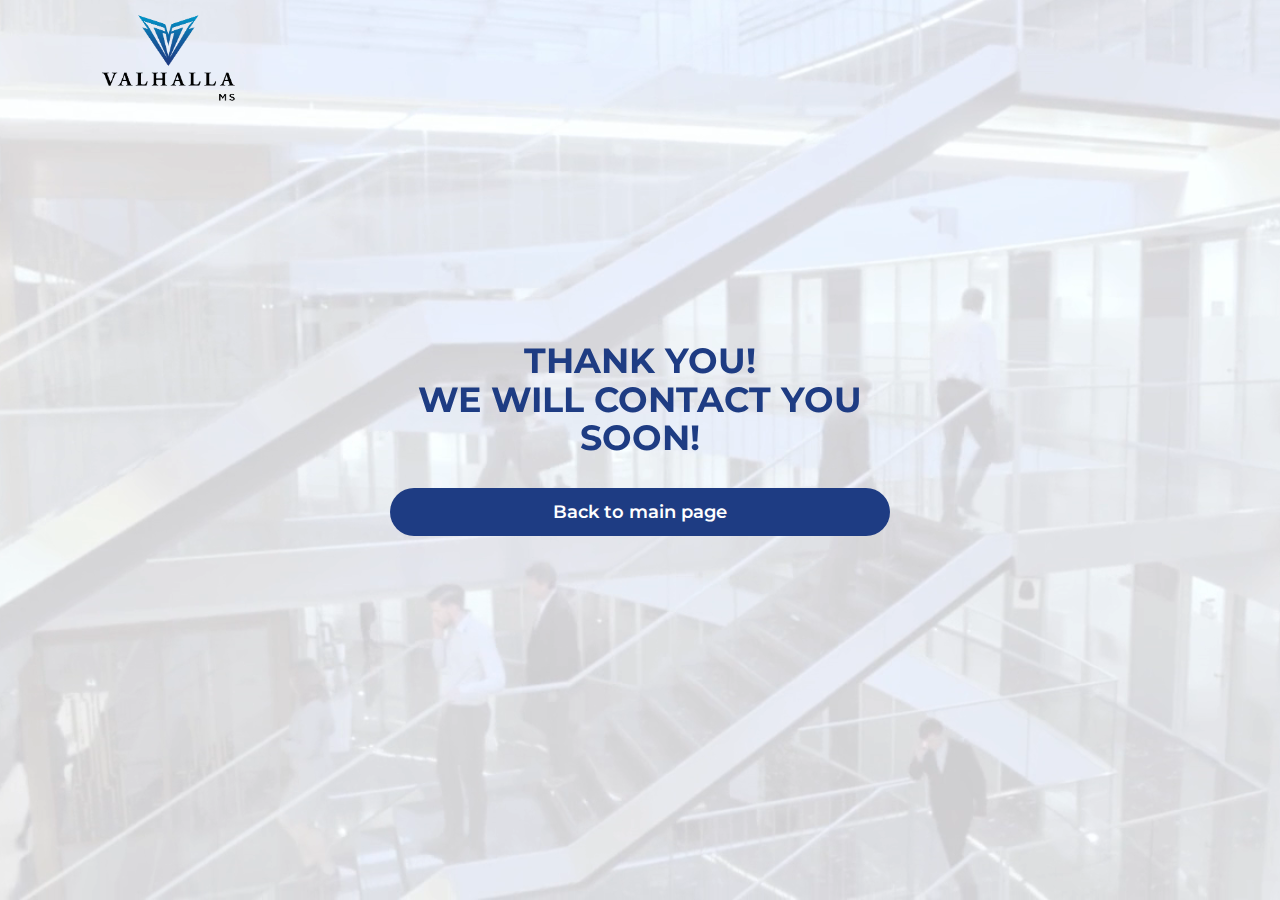
<file: digital-marketing-for-health-wellness-thank-you.html>
<!DOCTYPE html>
<html lang="en">
 <!-- Google Tag Manager (noscript) -->
        <noscript
        ><iframe
          src="https://www.googletagmanager.com/ns.html?id=GTM-5FSV2DCS"
          height="0"
          width="0"
          style="display: none; visibility: hidden"
        ></iframe
      ></noscript>
      <!-- End Google Tag Manager (noscript) -->
      <!-- Meta Pixel Code -->
      <script>
        !(function (f, b, e, v, n, t, s) {
          if (f.fbq) return;
          n = f.fbq = function () {
            n.callMethod ? n.callMethod.apply(n, arguments) : n.queue.push(arguments);
          };
          if (!f._fbq) f._fbq = n;
          n.push = n;
          n.loaded = !0;
          n.version = '2.0';
          n.queue = [];
          t = b.createElement(e);
          t.async = !0;
          t.src = v;
          s = b.getElementsByTagName(e)[0];
          s.parentNode.insertBefore(t, s);
        })(window, document, 'script', 'https://connect.facebook.net/en_US/fbevents.js');
        fbq('init', '890292989287010');
        fbq('track', 'PageView');
      </script>
      <noscript
        ><img
          height="1"
          width="1"
          style="display: none"
          src="https://www.facebook.com/tr?id=890292989287010&ev=PageView&noscript=1"
      /></noscript>
      <!-- End Meta Pixel Code -->
    <meta charset="UTF-8" />
    <meta http-equiv="X-UA-Compatible" content="IE=edge" />
    <meta name="viewport" content="width=device-width, initial-scale=1.0" />
    <!--FONTS-->
    <link rel="preconnect" href="https://fonts.googleapis.com" />
    <link rel="preconnect" href="https://fonts.gstatic.com" crossorigin />
    <link
      href="https://fonts.googleapis.com/css2?family=Montserrat:wght@400;500;600;700&display=swap"
      rel="stylesheet"
    />
    <!--FONTS-->
    <link href="https://unpkg.com/aos@2.3.1/dist/aos.css" rel="stylesheet" />
    <title>Thank you!</title>
    <link rel="icon" type="image/x-icon" href="img/global/favicon.png" />
    <link rel="stylesheet" href="css/common.css" />
    <link rel="stylesheet" href="css/header.css" />
    <link rel="stylesheet" href="css/mainfile.css" />
    <link rel="stylesheet" href="css/thankyou.css" />
  </head>
  <body>
  <!-- Google Tag Manager -->
    <script>
      (function (w, d, s, l, i) {
        w[l] = w[l] || [];
        w[l].push({ 'gtm.start': new Date().getTime(), event: 'gtm.js' });
        var f = d.getElementsByTagName(s)[0],
          j = d.createElement(s),
          dl = l != 'dataLayer' ? '&l=' + l : '';
        j.async = true;
        j.src = 'https://www.googletagmanager.com/gtm.js?id=' + i + dl;
        f.parentNode.insertBefore(j, f);
      })(window, document, 'script', 'dataLayer', 'GTM-5FSV2DCS');
    </script>
    <!-- End Google Tag Manager -->
    <header class="header">
      <div class="header_wrapper mycontainer">
        <nav class="navbar">
          <a href="https://valhallams.com" class="logo_wrapper">
            <img src="img/global/logo.png" alt="logo" class="main-logo logo-white" />
            <img
              src="img/global/logo-color.png"
              alt="logo"
              class="main-logo logo-hide logo-color"
            />
          </a>

          <ul class="navbar_menu"></ul>
        </nav>
      </div>
    </header>
    <section class="main_picture">
      <video autoplay muted loop id="video">
        <source src="img/main/bgvideo.mp4" type="video/mp4" />
      </video>
      <div class="main_picture_content_wrapper" id="container">
        <h1 data-aos="fade-down" data-aos-duration="1000" data-aos-delay="500">
          Thank you!<br />
          We will contact you soon!
        </h1>
        <div data-aos="fade-down" data-aos-duration="1000" data-aos-delay="500">
          <a
            href="https://valhallams.com/"
            class="main_button mob_button main_picture_button"
            onclick="scrollToSub()"
            >Back to main page</a
          >
        </div>
      </div>
    </section>
    <script src="https://unpkg.com/aos@2.3.1/dist/aos.js"></script>
    <script src="js/script.js"></script>
  </body>
</html>
</file>
<file: css/header.css>
header {
  width: 100%;
  height: 110px;
  position: fixed;
  top: 0;
  z-index: 100;
  transition: all 0.5s;
  background: rgba(255, 255, 255, 0.6);
  backdrop-filter: blur(10px);
}
.active {
  transition: all 0.5s;
}
.header_wrapper {
  height: 100%;

  display: flex;
  align-items: center;
  justify-content: space-between;
  padding: 24px 150px 16px 150px;
  margin: 0 auto;
}

.navbar {
  margin: 0 auto;
  display: flex;
  justify-content: space-between;
  height: 100%;
  align-items: center;
  flex-wrap: nowrap;
  width: 100%;
  padding: 0;
}
.arrow_icon {
  height: 24px;
  width: 24px;
}
.stick {
  display: block;
  width: 30px;
  height: 3px;
  margin: 6px auto;
  background-color: white;
  transition: 0.2s;
}
.logo_wrapper {
  cursor: pointer;
  z-index: 100;
}
.main-logo {
  height: 90px;
}
.logo-color {
  width: 100%;
  max-height: 60px;
  z-index: 100;
}
.logo-hide {
  display: none;
}
.burger {
  display: none;
}

.popup {
  display: none;
}

.noscroll {
  overflow: hidden;
}
.navbar_menu {
  display: flex;
  gap: 24px;
  height: 100%;
  align-items: center;
  margin-left: 31px;
}
.active .nav_elem {
  color: #fff;
}
.nav_elem {
  position: relative;
  text-decoration: none;

  color: var(--usual-decorations);
  letter-spacing: 0.2px;
  border-radius: 15px;
  transition: 0.5s;
  cursor: pointer;
  font-size: 18px;
  font-style: normal;
  font-weight: 500;
}
.nav_elem:hover {
  color: #737373;
  transition: 0.5s;
  text-decoration: none;
}
.nav_elem:after {
  content: '';
  position: absolute;
  right: 0;
  width: 0;
  height: 1.5px;
  display: block;
  background-color: var(--usual-decorations);
  transition: 0.5s;
  margin-top: 10px;
}

.nav_elem:hover::after {
  left: 0;
  right: auto;
  width: 100%;
}

@media (max-width: 1620px) {
  .header_wrapper {
    padding: 24px 100px 16px 100px;
  }
}
@media (max-width: 1240px) {
  .header_wrapper {
    padding: 24px 20px 16px 20px;
  }
}
@media (max-width: 1050px) {
  .navbar {
    padding: 0;
  }
  .navbar_menu {
    display: none;
  }

  .burger {
    display: flex;
    align-items: center;
    z-index: 100;
  }

  .stick {
    display: block;
    width: 24px;
    height: 3px;
    margin: 2.5px auto;
    background-color: var(--main-text-color);
    transition: 0.2s;
    border-radius: 3px;
  }

  .burger_space {
    padding: 10px 0;
    cursor: pointer;
  }

  .logo_wrapper {
    padding: 10px 0px;
  }

  .popup {
    position: absolute;
    right: 100%;
    width: 100%;
    height: calc(100svh);
    z-index: 50;
    display: none;
    overflow: hidden;
    top: 0;
    justify-content: flex-end;
    background-color: rgb(255, 255, 255);
  }

  .popup.open {
    position: fixed;
    left: 0;
    display: flex;
    animation-duration: 0.5s;
    animation-name: fadein;
    animation-timing-function: linear;
  }

  @keyframes fadein {
    from {
      background-color: rgba(255, 255, 255, 0);
    }

    to {
      background-color: rgba(255, 255, 255, 1);
    }
  }

  .popup_textblock {
    position: absolute;
    left: 100%;
    width: 100%;
    background-color: var(--sub-bg-color);
    align-items: center;
    overflow: auto;
    display: flex;
    flex-direction: column;
    align-items: flex-start;
    justify-content: space-around;
    padding-left: 20px;
  }

  .navbar_menu_mobile {
    display: flex;
    flex-direction: column;
    align-items: flex-start;

    width: 100%;
    padding-top: 136px;
  }

  .nav_elem_mobile {
    display: block;
    padding: 9px;
    text-decoration: none;
    font-size: 24px;
    font-weight: 600;
    line-height: 125%;
    letter-spacing: 1px;
    color: var(--main-text-color);
  }

  .nav_elem_mobile:hover {
    background-color: gray;
    color: white;
  }

  .popup_textblock.slidein {
    position: relative;
    display: flex;
    left: 0;
    animation-duration: 0.5s;
    animation-name: slidein;
    animation-timing-function: linear;
  }

  @keyframes fadelogoin {
    from {
      opacity: 0;
    }

    to {
      opacity: 1;
    }
  }
  @keyframes fadelogoout {
    from {
      opacity: 1;
    }

    to {
      opacity: 0;
    }
  }
  @keyframes slidein {
    from {
      left: 100%;
    }

    to {
      left: 0;
    }
  }

  @keyframes fadeout {
    from {
      background-color: rgb(255, 255, 255);
    }

    to {
      background-color: rgba(255, 255, 255, 0);
    }
  }

  @keyframes slideout {
    from {
      left: 0;
    }

    to {
      left: 100%;
    }
  }
}

.popup.close {
  background-color: rgba(0, 0, 0, 0);
  animation-name: fadeout;
  animation-duration: 0.3s;
  animation-timing-function: linear;
}

.popup_textblock.slideout {
  left: 100%;
  animation-name: slideout;
  animation-duration: 0.3s;
  animation-timing-function: linear;
}

.burger_space.active .stick:nth-child(2) {
  opacity: 0;
}

.burger_space.active .stick:nth-child(1) {
  transform: translateY(5.66px) rotate(45deg);
}

.burger_space.active .stick:nth-child(3) {
  transform: translateY(-5.66px) rotate(-45deg);
}
@media (max-width: 600px) {
  .main_button {
    display: none;
  }
  .main-logo {
    transition: all 2s;
    height: 50px;
  }
  .logo-color {
    height: 50px;
    transition: all 2s;
  }
  header {
    height: 64px;
  }
  .mob_button {
    display: flex;
  }
  .fly_space {
    top: 64px;
    height: calc(100svh - 124px);
  }
}
</file>
<file: css/mainfile.css>
.main_picture {
  position: relative;
  background: transparent;
  height: 100svh;
  width: 100vw;
  display: flex;
  align-items: center;
  justify-content: space-between;
  overflow-x: hidden;
  flex-direction: column;
}
#video {
  position: absolute;
  right: 0;
  bottom: 0;
  min-width: 100%;
  min-height: 100%;
  transform: translateX(calc((100% - 100vw) / 2));
  z-index: -1;
}

.running-line {
  display: flex;
  align-items: center;
  justify-content: center;
  gap: 40px;
  padding: 18px 0px;
  z-index: 99;
}
.running-line_wrapper {
  display: flex;
  align-items: center;
  justify-content: center;
  gap: 40px;
}
.running-line_text {
  color: #fff;
  font-size: 24px;
  font-weight: 700;
  line-height: 130%;
  text-transform: uppercase;
  white-space: nowrap;
}
.running-line_circle {
  border-radius: 50%;
  width: 18px;
  height: 18px;
  background-color: #ff8902;
}
.righttoleft {
  animation: righttoleft 25s infinite alternate linear;
}
.main_picture_button {
  margin-bottom: 10svh;
  z-index: 99;
}

.main_content_wrapper {
  display: flex;
  padding: 100px 150px 0 150px;
  height: 100%;
  width: 100%;
}
.main_ask_wrapper {
  width: 45%;
  display: flex;

  align-items: center;
}
.main_ask_box {
  border-radius: 46px;
  background: #fff;
  box-shadow: 0px 4px 4px 0px rgba(0, 0, 0, 0.25);
  width: 527px;
  height: 325px;
  display: flex;
  align-items: center;
  justify-content: center;
}
.main_ask_box_content_wrapper {
  height: 100%;
  padding: 40px;
  display: flex;
  flex-direction: column;
  justify-content: space-between;
}
.main_question {
  width: 259px;
}

.main_ask_box_question {
  color: var(--usual-decorations);
  font-family: 'Montserrat';
  font-size: 35px;
  font-style: normal;
  font-weight: 700;
  line-height: 110%;
  text-transform: uppercase;
}

.main_items_wrapper {
  width: 55%;
  display: flex;
  align-items: center;
  justify-content: center;
}
.main_items_facebook {
  visibility: hidden;
  position: relative;
  height: 100%;
  width: 100%;
  opacity: 0;
  transition: visibility 0s, opacity 0.5s linear;
}
.main_items_google {
  visibility: hidden;
  position: relative;
  height: 100%;
  width: 100%;
  opacity: 0;
  transition: visibility 0s, opacity 0.5s linear;
}
.main_items_em {
  visibility: hidden;
  position: relative;
  height: 100%;
  width: 100%;
  opacity: 0;
  transition: visibility 0s, opacity 0.5s linear;
}
.main_items_se {
  visibility: hidden;
  position: relative;
  height: 100%;
  width: 100%;
  opacity: 0;
  transition: visibility 0s, opacity 0.5s linear;
}
.main_items_ls {
  visibility: hidden;
  position: relative;
  height: 100%;
  width: 100%;
  opacity: 0;
  transition: visibility 0s, opacity 0.5s linear;
}
.images_block_appear {
  visibility: visible;
  opacity: 1;
}
.main_items_image {
  width: 350px;
  height: 236.979px;
  border-radius: 30px;
  background: url(<path-to-image>), lightgray 50% / cover no-repeat;
  box-shadow: 0px -4px 4px 0px rgba(0, 0, 0, 0.25), 0px 4px 4px 0px rgba(0, 0, 0, 0.25);
}
.gg_image,
.fb_img {
  height: 200px;
  width: 450px;
}

.fst_img {
  position: absolute;
  top: 35%;
  left: 4%;
  z-index: 10;
  transition: 0.5s;
}
.snd_img {
  position: absolute;
  top: 15%;
  left: 33%;
  z-index: 9;
  transition: 0.5s;
}
.trd_img {
  position: absolute;
  top: 50%;
  left: 37%;
  z-index: 8;
  transition: 0.5s;
}

.trd_move {
  top: 47%;
  transition: 0.5s;
}
.snd_move {
  top: 18%;
  transition: 0.5s;
}
.fst_move {
  left: 7%;
  transition: 0.5s;
}

.mySwiperm {
  height: 95px;
  position: absolute;
  bottom: 0;
  margin-bottom: 0;
  z-index: 100;
}
.main_swiper_wrapper {
  height: 95px;
  z-index: 100;
}
svg {
  width: 100%;
}
.main_slide {
  height: 95px;
  border-radius: 0;
  padding: 0;
  background-color: transparent;
  color: var(--usual-decorations);
  min-height: auto;
  font-family: 'Montserrat';
  background: transparent;
  font-size: 45px;
  font-style: normal;
  font-weight: 700;
  line-height: 130%;
  text-transform: uppercase;
  color: #f4f8ff;
  text-shadow: 2px 2px 0 var(--usual-decorations), -2px -2px 0 var(--usual-decorations),
    2px -2px 0 var(--usual-decorations), -2px 2px 0 var(--usual-decorations),
    2px 2px 0 var(--usual-decorations);
  cursor: pointer;
  white-space: nowrap;
  width: fit-content;
  transition: all 0.3s;
}
.swiper-slide-active {
  color: var(--usual-decorations);
  text-shadow: 2px 2px 0 #f4f8ff, -2px -2px 0 #f4f8ff, 2px -2px 0 #f4f8ff, -2px 2px 0 #f4f8ff,
    2px 2px 0 #f4f8ff;
}
.mob_main {
  display: none;
  background-color: #ffffff;
  height: 550px;
}
.mob_main_wrapper {
  padding: 20px;
  height: 100%;
  width: 100%;
}
@keyframes righttoleft {
  from {
    transform: translateX(0%);
  }
  to {
    transform: translateX(-40%);
  }
}
@media (max-width: 1600px) {
  .main_content_wrapper {
    padding: 100px 100px 0 100px;
  }
}
@media (max-width: 580px) {
  .running-line_text {
    font-size: 16px;
    line-height: 130%;
  }
  .running-line {
    padding-bottom: 15px;
    padding-top: 15px;
  }
  .running-line_circle {
    height: 14px;
    width: 14px;
  }
}
.display_none {
  display: none;
  transition: all 0.3s;
}
@media (min-width: 1700px) {
  .main_items_image {
    width: 500px;
    height: 320px;
  }
  .gg_image,
  .fb_img {
    height: 280px;
    width: 600px;
  }

  .fst_img {
    position: absolute;
    top: 32%;
    left: 0%;
    z-index: 10;
    transition: 0.5s;
  }
  .snd_img {
    position: absolute;
    top: 13%;
    left: 29%;
    z-index: 9;
    transition: 0.5s;
  }
  .trd_img {
    position: absolute;
    top: 48%;
    left: 33%;
    z-index: 8;
    transition: 0.5s;
  }

  .trd_move {
    top: 45%;
    transition: 0.5s;
  }
  .snd_move {
    top: 14%;
    transition: 0.5s;
  }
  .fst_move {
    left: 3%;
    transition: 0.5s;
  }
}
@media (max-width: 1290px) {
  .main_content_wrapper {
    padding-left: 20px;
    padding-right: 20px;
  }
  .main_ask_wrapper {
    width: 40%;
  }
  .main_items_wrapper {
    width: 60%;
  }
}
@media (max-width: 1200px) {
  .gg_image,
  .fb_img {
    height: 150px;
    width: 335px;
  }
  /* .snd_img {
    top: 7%;
    left: auto;
    right: 0;
  } */
}

@media (max-width: 1100px) {
  .main_ask_box_question {
    font-size: 25px;
  }
}
@media (max-width: 950px) {
  .mySwipermob {
    margin-bottom: 0px;
  }
  .mob_main {
    display: block;
  }
  .main_items_wrapper {
    display: none;
  }
  .mob_items_wrapper {
    display: block;
  }
  .main_ask_wrapper {
    width: 100%;
    align-items: flex-start;
    gap: 20px;
  }
  .main_ask_box {
    background: transparent;
    box-shadow: none;
    height: auto;
  }
  .main_ask_box_question {
    font-size: 27px;
  }
  .mySwiperm {
    display: none;
  }
  .main_picture {
    height: auto;
  }
  .wrap_detectors {
    display: flex;
    flex-direction: column;
    gap: 10px;
  }
  .mob_main_wrapper {
  }
  .wrap_3 {
    display: flex;
    gap: 10px;
    margin: 0 auto;
  }
  .wrap_2 {
    margin: 0 auto;
    display: flex;
    gap: 10px;
  }
  .main_ask_box_content_wrapper {
    height: auto;
    gap: 30px;
    justify-content: flex-start;
  }
  .mob_items_wrapper {
    padding: 20px;
    height: calc(100%);

    width: 100%;
  }
  .main_items_image {
    height: 200px;
    width: 350px;
  }
  .gg_image,
  .fb_img {
    height: 200px;
    width: 450px;
  }

  .text_detecrot {
    width: auto;
    font-size: 14px;
    font-style: normal;
    font-weight: 400;
    line-height: normal;
    border-radius: 5px;
    background: rgba(255, 255, 255, 0.5);
    box-shadow: 0px 0px 5.1px 0px rgba(0, 0, 0, 0.15);
    backdrop-filter: blur(25px);
    padding: 10px;
    white-space: nowrap;
    transition: all 0.3s;
    cursor: pointer;
  }
  .text_detecrot:hover {
    border-radius: 5px;
    background: rgba(225, 225, 225, 0.5);
    box-shadow: 0px 0px 5.1px 0px rgba(0, 0, 0, 0.15);
    backdrop-filter: blur(25px);
    transition: all 0.3s;
  }
  .superactive {
    background: #1e3c83;
    color: #fff;
    transition: 0.3s all;
  }
  .superactive:hover {
    background: #1e3c83;
    color: #fff;
    transition: 0.3s all;
  }
  video {
    display: none;
  }
}
@media (max-width: 780px) {
  .mob_main {
    height: 700px;
  }
  /* .main_items_image {
    height: 170px;
    width: 250px;
  }
  .gg_image,
  .fb_img {
    height: 130px;
    width: 280px;
  } */

  .fst_img {
    top: 29%;
    left: 0;
  }
  .snd_img {
    top: 5%;
    left: auto;
    right: 0;
  }

  .fst_move {
    top: 29%;
  }
  .snd_move {
    left: 27%;
  }
  .trd_img {
    right: 0;
    left: auto;
  }
}
@media (max-width: 700px) {
  .main_slide {
    font-size: 30px;
  }
}
@media (max-width: 558px) {
  .mob_main {
    height: 520px;
  }
  .main_slide {
    font-size: 28px;
  }
  .main_items_image {
    height: 170px;
    width: 250px;
  }
  .gg_image,
  .fb_img {
    height: 130px;
    width: 280px;
  }
  .fst_img {
    top: 30%;
    left: 0;
  }
  .snd_img {
    top: 10%;
    right: 0;
    left: auto;
  }
}
@media (max-width: 450px) {
  /* .mob_main {
    height: 520px;
  } */
  .main_ask_box_content_wrapper {
    padding: 0;
  }
  .main_slide {
    font-size: 22px;
  }
  .mob_items_wrapper {
    padding: 0;
  }
  /* .fst_img {
    top: 60%;
    left: 0%;
  }
  .snd_img {
    top: 15%;
    left: auto;
    right: 0;
  }

  .fst_move {
    top: 60%;
  }
  .snd_move {
    left: 20%;
  } */
}
</file>
<file: css/thankyou.css>
h1 {
  font-size: 35px;
}
.main_picture_content_wrapper {
  justify-content: center;
  gap: 30px;
  margin-top: 38svh;
  align-items: center;
}
h1 {
  text-align: center;
  margin-bottom: 30px;
}
header {
  background: transparent;
  backdrop-filter: none;
}
.main_picture {
  height: 100svh;
}
.step_main_picture {
  height: auto;
}

@media (max-width: 600px) {
  .main_picture_content_wrapper {
    justify-content: flex-start;
    gap: 30px;
    margin-top: 30svh;
  }
  h1 {
    font-size: 20px;
  }
  .main_picture_button {
    max-width: 350px;
    margin: 0 auto;
  }
}
</file>
<file: css/common.css>
* {
  box-sizing: border-box;
  font-family: 'Montserrat', sans-serif;
}

/*CSS RESET START*/
html,
body,
div,
span,
applet,
object,
iframe,
h1,
h2,
h3,
h4,
h5,
h6,
p,
blockquote,
pre,
a,
abbr,
acronym,
address,
big,
cite,
code,
del,
dfn,
em,
font,
img,
ins,
kbd,
q,
s,
samp,
small,
strike,
strong,
sub,
sup,
tt,
var,
b,
u,
i,
center,
dl,
dt,
dd,
ol,
ul,
li,
fieldset,
form,
label,
legend,
table,
caption,
tbody,
tfoot,
thead,
tr,
th,
td {
  margin: 0;
  padding: 0;
  border: 0;
  outline: 0;
  font-size: 100%;
  vertical-align: baseline;
  background: transparent;
}

body {
  line-height: 1;
  overflow-x: hidden;
  overflow-y: scroll;
}

ol,
ul {
  list-style: none;
}

blockquote,
q {
  quotes: none;
}

blockquote:before,
blockquote:after,
q:before,
q:after {
  content: '';
  content: none;
}

:focus {
  outline: 0;
}

ins {
  text-decoration: none;
}

del {
  text-decoration: line-through;
}

table {
  border-collapse: collapse;
  border-spacing: 0;
}
/*CSS RESET END*/

/*COLOR VARIABLES START*/
:root {
  --main-bg-color: #fff;
  --usual-decorations: #1e3c83;
  --main-text-color: #000;
  --unusual-decor: #1e3c83;
  --subcolor: rgba(255, 255, 255, 0.57);
  --section--title-text: #1b181f;
  --section-subtitles-color: rgba(242, 245, 247, 0.63);
}
/*COLOR VARIABLES END*/

/*COMMONT STYLES START*/
html {
  scroll-behavior: smooth;
}
.main_button {
  display: flex;
  align-items: center;
  justify-content: center;
  gap: 10px;
  padding: 15px 24px;
  border-radius: 58px;
  background: var(--usual-decorations);
  font-size: 18px;
  font-style: normal;
  font-weight: 600;
  text-decoration: none;
  color: #fff;
  transition: all 0.5s;
  text-decoration: none;
}
.main_button:hover {
  background-color: #374d83;
  transition: all 0.5s;
  text-decoration: none;
  color: rgba(255, 255, 255, 0.71);
}
body {
  position: relative;
  width: 100%;
  margin: 0 auto;
  z-index: 2;
  background: transparent;
}
h1 {
  position: relative;
  text-align: left;
  font-size: 32px;
  font-weight: 700;
  line-height: 110%;
  text-transform: uppercase;
  color: var(--unusual-decor);
  width: 500px;
  margin-top: 0%;
}
.container {
  max-width: 1620px;
  
  padding-left: 150px;
  padding-right: 150px;
}
h2 {
  padding: 12px 32px;
  border-radius: 33px;
  background: rgba(0, 0, 0, 0.1);
  backdrop-filter: blur(10px);
  color: #1e3c83;
  text-align: center;
  font-size: 16px;
  font-weight: 400;
  text-transform: uppercase;
  display: inline;
  margin-bottom: 28px;
}
.section_subtitle {
  color: var(--section--title-text);
  text-align: center;
  font-size: 52px;
  font-weight: 600;
}
.main_form_wrapper {
  max-width: 500px;
  margin-top: 20px;
  width: 100%;
}
.sub_form {
  max-width: 613px;
  height: 470px;
  width: 100%;
  background-color: var(--unusual-decor);
  padding: 50px;
  border-radius: 32px;
  backdrop-filter: blur(12px);
}
.sub_logo {
  position: absolute;
  bottom: 58px;
  left: 151px;
}
form {
  background-color: transparent;
  max-width: 604px;
  width: 100%;
  height: auto;
  display: flex;
  flex-direction: column;
  gap: 32px;
  margin-top: 10px;
  height: 328px;
}
.main_form_button {
  background-color: white;
  color: #000;
}
.main_form_button:hover {
  background-color: rgba(255, 255, 255, 0.816);
  color: #313131;
}
label {
  position: relative;
  display: inline-block;
  color: white;
  top: 100px;
  font-size: 18px;
  transition: all 0.2s ease;
  z-index: 10;
  position: relative;
  top: -30px;
}

.input-container {
  width: 100%;
  position: relative;
  height: 51px;
}

input[type='text'] {
  font-family: 'Montserrat', sans-serif;
  width: 100%;
  position: relative;
  display: inline-block;
  font-size: 18px;
  padding: 0 0 5px 0;
  color: white;
  background-color: transparent;
  border: none;
  border-bottom: solid 1px rgb(227, 227, 227);
  outline: none;
  z-index: 20;
}
input[type='text']:focus {
  border-bottom: solid 1px white;
}

input[type='text']:focus ~ label,
input[type='text']:valid ~ label {
  top: -60px;
  font-size: 18px;
  color: rgb(253, 253, 253);
}

input[type='tel'] {
  font-family: 'Montserrat', sans-serif;
  width: 100%;
  position: relative;
  display: inline-block;
  font-size: 18px;
  padding: 0 0 5px 0;
  color: white;
  background-color: transparent;
  border: none;
  border-bottom: solid 1px rgb(227, 227, 227);
  outline: none;
  z-index: 20;
}
input[type='tel']:focus {
  border-bottom: solid 1px white;
}

input[type='tel']:focus ~ label,
input[type='tel']:valid ~ label {
  top: -60px;
  font-size: 18px;
  color: rgb(255, 255, 255);
}

input[type='email'] {
  font-family: 'Montserrat', sans-serif;
  width: 100%;
  position: relative;
  display: inline-block;
  font-size: 18px;
  padding: 0 0 5px 0;
  color: white;
  background-color: transparent;
  border: none;
  border-bottom: solid 1px rgb(227, 227, 227);
  outline: none;
  z-index: 20;
}
input[type='email']:focus {
  border-bottom: solid 1px white;
}

input[type='email']:focus ~ label,
input[type='email']:valid ~ label {
  top: -60px;
  font-size: 18px;
  color: rgb(255, 255, 255);
}

.form_button {
  font-size: 18px;
  border: 0;
  font-weight: 600;
  padding: 20px 40px;
}
.form_button:hover {
  cursor: pointer;
}

/*COMMONT STYLES END*/
@media (max-width: 1600px) {
  .container {
    padding-left: 100px;
    padding-right: 100px;
  }
}
</file>
